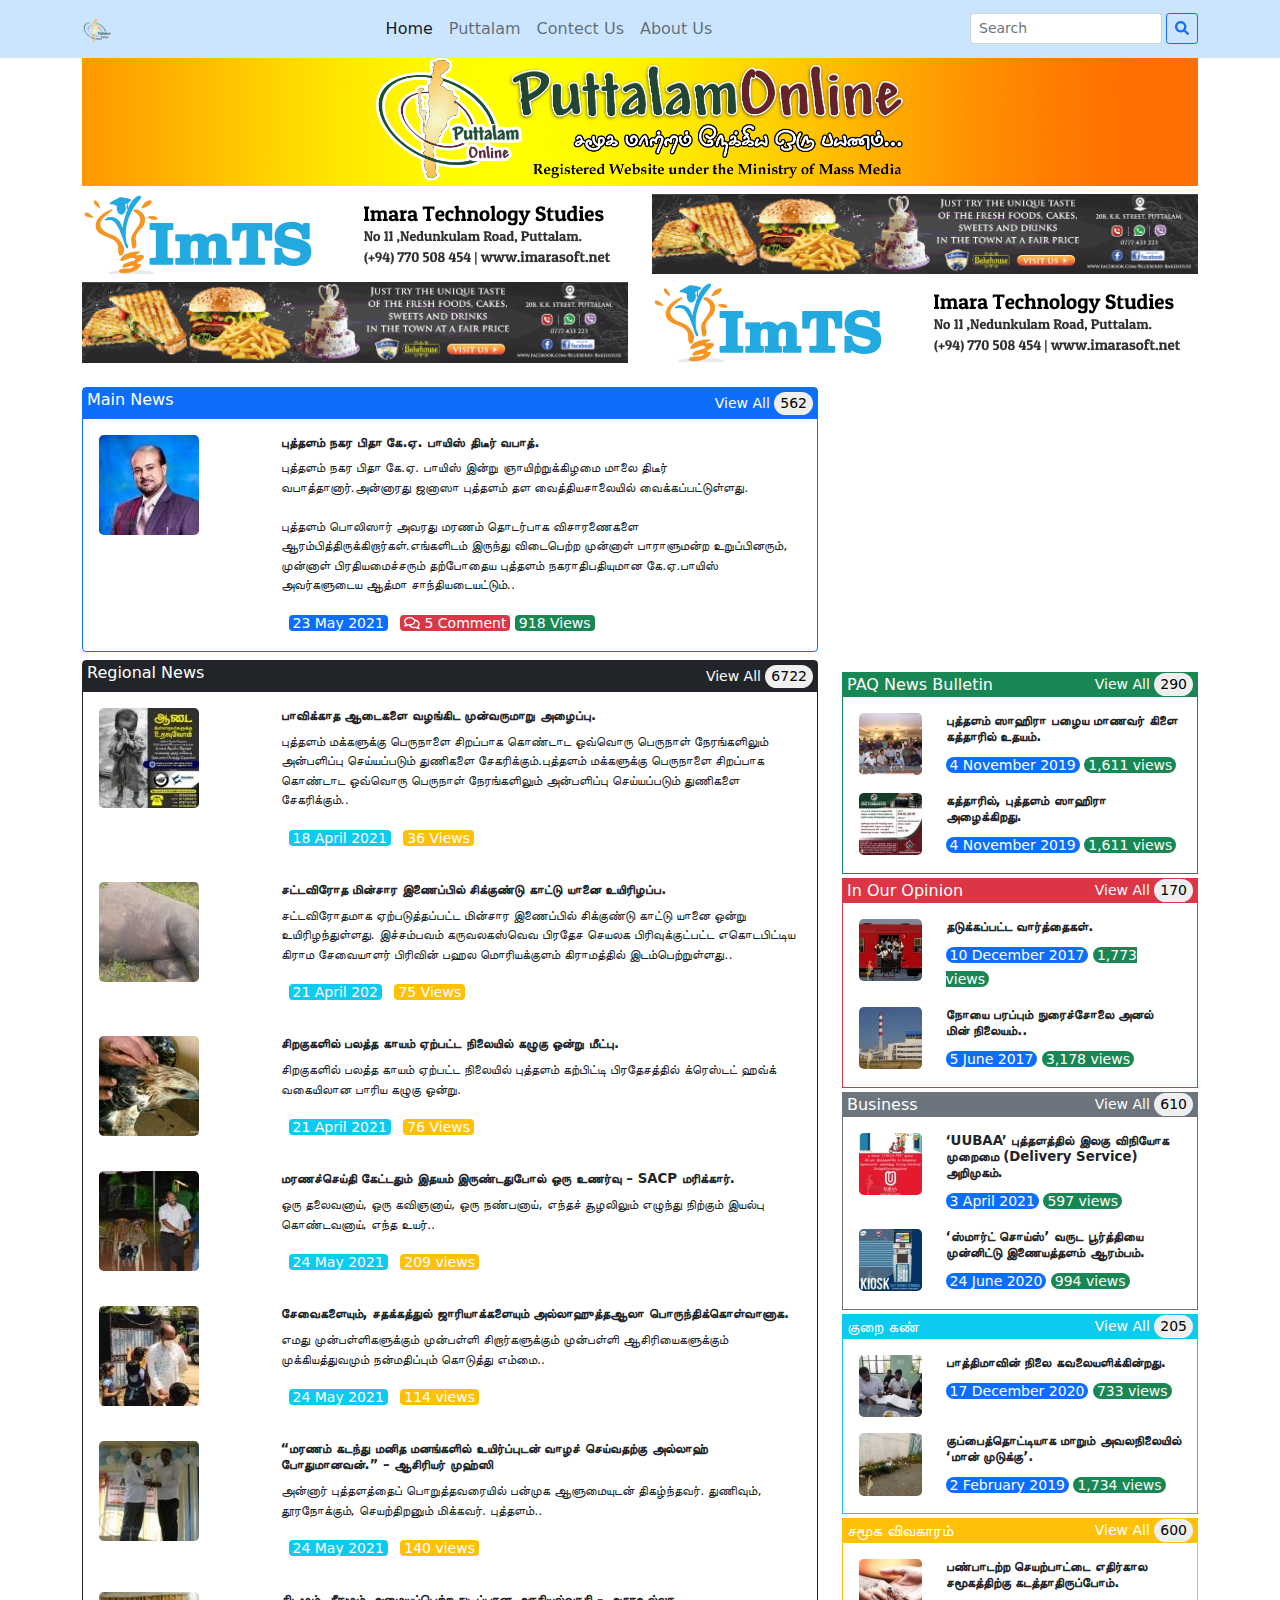
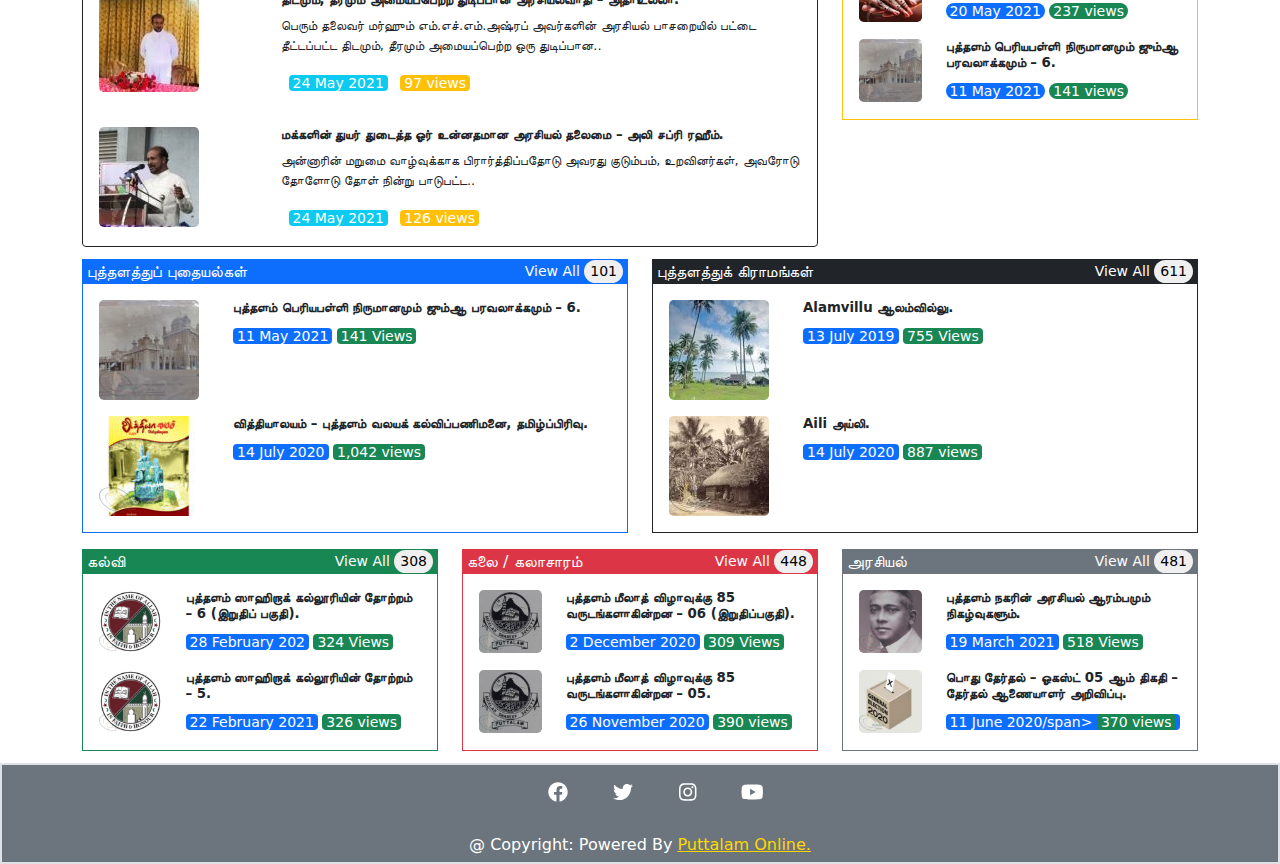
<file: index.html>
<!DOCTYPE html>
<html lang="en">

<head>
    <meta charset="UTF-8">
    <meta http-equiv="X-UA-Compatible" content="IE=edge">
    <meta name="viewport" content="width=device-width, initial-scale=1.0">
    <title>Puttalam Online - Home</title>
    <!-- Favicon -->
    <link rel="icon" href="assets/img/logo.png">
    <!-- Custom Css -->
    <link rel="stylesheet" href="assets/css/index.css">
    <!-- Bootstrap Css -->
    <link rel="stylesheet" href="assets/plugins/bootstrap-5.0.1-dist/css/bootstrap.min.css">
    <!-- Font Awesome Css -->
    <link rel="stylesheet" href="assets/plugins/fontawesome-free-5.15.3-web/css/all.min.css">
</head>

<body>
    <!-- Navbar Start -->
    <header>
        <nav class="navbar fixed-top navbar-expand-lg navbar-light" style="background-color: #CCE5FF;">
            <div class="container-md">
                <!-- Right Site Logo -->
                <a class="navbar-brand" href="index.html"><img src="assets/img/logo.png" alt="logo" width="30"
                        height="30"></a>
                <!-- Menu Button -->
                <button class="navbar-toggler" type="button" data-bs-toggle="collapse"
                    data-bs-target="#navbarNavAltMarkup" aria-controls="navbarNavAltMarkup" aria-expanded="false"
                    aria-label="Toggle navigation">
                    <span class="navbar-toggler-icon"></span>
                </button>
                <!-- Menu List -->
                <div class="collapse navbar-collapse" id="navbarNavAltMarkup">
                    <div class="navbar-nav mx-auto mb-1 mb-lg-0">
                        <a class="nav-link active" aria-current="page" href="index.html">Home</a>
                        <a class="nav-link" href="puttalam.html">Puttalam</a>
                        <a class="nav-link" href="contect.html">Contect Us</a>
                        <a class="nav-link enable" href="about.html" tabindex="-1" aria-enable="true">About Us</a>
                    </div>
                    <!-- Search Button -->
                    <form class="d-flex">
                        <input class="form-control me-1 btn-sm" type="search" placeholder="Search" aria-label="Search">
                        <button class="btn btn-outline-primary btn-sm" type="submit"><i
                                class="fas fa-search"></i></button>
                    </form>
                </div>
            </div>
        </nav>
    </header>
    <!-- End Navbar -->

    <!-- Banner Section Start -->
    <div class="container-md">
        <div class="row">
            <div class="col-sm-12">
                <img src="assets/img/mainbanner.jpg" id="main" class="img-fluid" alt="Banner">
            </div>
        </div>
        <div class="row">
            <div class="col-sm-6 mt-2">
                <img src="assets/img/img1.png" class="img-fluid" alt="Banner">
            </div>
            <div class="col-sm-6 mt-2">
                <img src="assets/img/img2.gif" class="img-fluid" alt="Banner">
            </div>
        </div>
        <div class="row">
            <div class="col-sm-6 mt-2">
                <img src="assets/img/img2.gif" class="img-fluid" alt="Banner">
            </div>
            <div class="col-sm-6 mt-2">
                <img src="assets/img/img1.png" class="img-fluid" alt="Banner">
            </div>
        </div>
    </div>
    <!-- End Banner Section -->

    <!-- News Section Start -->
    <div class="container-md mt-4">
        <div class="row">
            <!-- Left Site News -->
            <div class="col-md-8 col-sm-12">
                <div class="card border border-primary">
                    <div class="card-hearder bg-primary text-white pe-1 ps-1">Main News
                        <small>
                            <a class="float-end text-white" href="#" style="text-decoration: none;">View All <button
                                    class="rounded-pill my-1" style="border: none;">562</button></a>
                        </small>
                    </div>
                    <div class="card-body">
                        <div class="row">
                            <!-- Image -->
                            <div class="col-3 col-sm-3">
                                <img class="rounded-3 img-fluid" src="assets/img/News Img/img0.jpg" alt="news img">
                            </div>
                            <!-- Content -->
                            <div class="col-9 col-sm-9">
                                <h6 style="font-weight: 600; font-size: smaller;">புத்தளம் நகர பிதா கே.ஏ.
                                    பாயிஸ்
                                    திடீர் வபாத்.</h6>
                                <p style="font-weight: 100; font-size: small;">புத்தளம் நகர பிதா கே.ஏ.
                                    பாயிஸ்
                                    இன்று ஞாயிற்றுக்கிழமை மாலை திடீர் வபாத்தானார்.அன்னாரது ஜனாஸா புத்தளம் தள
                                    வைத்தியசாலையில்
                                    வைக்கப்பட்டுள்ளது.<br><br>புத்தளம் பொலிஸார்
                                    அவரது மரணம் தொடர்பாக விசாரணைகளை ஆரம்பித்திருக்கிறார்கள்.எங்களிடம் இருந்து விடைபெற்ற
                                    முன்னாள் பாராளுமன்ற உறுப்பினரும், முன்னாள் பிரதியமைச்சரும் தற்போதைய புத்தளம்
                                    நகராதிபதியுமான கே.ஏ.பாயிஸ் அவர்களுடைய ஆத்மா சாந்தியடையட்டும்..
                                </p>
                                <small>
                                    <span class="m-2 bg-primary text-white rounded pe-1 ps-1">23 May 2021</span>
                                    <a class="bg-danger text-white rounded pe-1 ps-1" href="#"
                                        style="text-decoration: none;"><i class="far fa-comments"></i> 5
                                        Comment</a>
                                    <span class="bg-success text-white rounded pe-1 ps-1">918 Views</span>
                                </small>
                            </div>
                        </div>
                    </div>
                </div>
            </div>
            <!-- Right Site News -->
            <div class="col-md-4 col-sm-12">
                <!-- Youtube Iframe -->
                <iframe class="my-1" width="100%" height="222" src="https://www.youtube.com/embed/aGHVddspRq0"
                    title="YouTube video player" frameborder="0"
                    allow="accelerometer; autoplay; clipboard-write; encrypted-media; gyroscope; picture-in-picture"
                    allowfullscreen></iframe>
            </div>
        </div>
    </div>
    <div class="container-md mt-2">
        <div class="row">
            <!-- Left Site News -->
            <div class="col-md-8 col-sm-12">
                <div class="card border border-dark">
                    <div class="card-hearder bg-dark text-white pe-1 ps-1">Regional News
                        <small>
                            <a class="float-end text-white" href="#" style="text-decoration: none;">View All <button
                                    class="rounded-pill my-1" style="border: none;">6722</button></a>
                        </small>
                    </div>
                    <!-- Row 1 -->
                    <div class="card-body">
                        <div class="row">
                            <!-- Image -->
                            <div class="col-3 col-sm-3">
                                <img class="rounded-3 img-fluid" src="assets/img/News Img/img2.jpeg" alt="news img">
                            </div>
                            <!-- Content -->
                            <div class="col-9 col-sm-9">
                                <h6 style="font-weight: 600; font-size: smaller;">பாவிக்காத ஆடைகளை வழங்கிட
                                    முன்வருமாறு அழைப்பு.</h6>
                                <p style="font-weight: 100; font-size: small;">புத்தளம் மக்களுக்கு பெருநாளை
                                    சிறப்பாக கொண்டாட ஒவ்வொரு பெருநாள் நேரங்களிலும் அன்பளிப்பு செய்யப்படும் துணிகளை
                                    சேகரிக்கும்.புத்தளம் மக்களுக்கு பெருநாளை சிறப்பாக கொண்டாட ஒவ்வொரு பெருநாள்
                                    நேரங்களிலும் அன்பளிப்பு செய்யப்படும் துணிகளை சேகரிக்கும்..</p>
                                <small>
                                    <span class="m-2 bg-info text-white rounded pe-1 ps-1">18 April 2021</span>
                                    <span class="bg-warning text-white rounded pe-1 ps-1">36 Views</span>
                                </small>
                            </div>
                        </div>
                    </div>
                    <!-- Row 2 -->
                    <div class="card-body">
                        <div class="row">
                            <!-- Image -->
                            <div class="col-3 col-sm-3">
                                <img class="rounded-3 img-fluid" src="assets/img/News Img/img3.jpg" alt="news img">
                            </div>
                            <!-- Content -->
                            <div class="col-9 col-sm-9">
                                <h6 style="font-weight: 600; font-size: smaller;">சட்டவிரோத மின்சார
                                    இணைப்பில்
                                    சிக்குண்டு காட்டு யானை உயிரிழப்ப.</h6>
                                <p style="font-weight: 100; font-size: small;">சட்டவிரோதமாக ஏற்படுத்தப்பட்ட
                                    மின்சார இணைப்பில் சிக்குண்டு காட்டு யானை ஒன்று உயிரிழந்துள்ளது. இச்சம்பவம்
                                    கருவலகஸ்வெவ
                                    பிரதேச செயலக பிரிவுக்குட்பட்ட எகொடபிட்டிய கிராம சேவையாளர் பிரிவின் பஹல மொரியக்குளம்
                                    கிராமத்தில் இடம்பெற்றுள்ளது..</p>
                                <small>
                                    <span class="m-2 bg-info text-white rounded pe-1 ps-1">21 April 202</span>
                                    <span class="bg-warning text-white rounded pe-1 ps-1">75 Views</span>
                                </small>
                            </div>
                        </div>
                    </div>
                    <!-- Row 3 -->
                    <div class="card-body">
                        <div class="row">
                            <!-- Image -->
                            <div class="col-3 col-sm-3">
                                <img class="rounded-3 img-fluid" src="assets/img/News Img/img4.jpg" alt="news img">
                            </div>
                            <!-- Content -->
                            <div class="col-9 col-sm-9">
                                <h6 style="font-weight: 600; font-size: smaller;">சிறகுகளில் பலத்த காயம்
                                    ஏற்பட்ட
                                    நிலையில் கழுகு ஒன்று மீட்பு.</h6>
                                <p style="font-weight: 100; font-size: small;">சிறகுகளில் பலத்த காயம்
                                    ஏற்பட்ட
                                    நிலையில் புத்தளம் கற்பிட்டி பிரதேசத்தில் க்ரெஸ்டட் ஹவ்க் வகையிலான பாரிய கழுகு ஒன்று.
                                </p>
                                <small>
                                    <span class="m-2 bg-info text-white rounded pe-1 ps-1">21 April 2021</span>
                                    <span class="bg-warning text-white rounded pe-1 ps-1">76 Views</span>
                                </small>
                            </div>
                        </div>
                    </div>
                    <!-- Row 4 -->
                    <div class="card-body">
                        <div class="row">
                            <!-- Image -->
                            <div class="col-3 col-sm-3">
                                <img class="rounded-3 img-fluid" src="assets/img/News Img/img5.jpg" alt="news img">
                            </div>
                            <!-- Content -->
                            <div class="col-9 col-sm-9">
                                <h6 style="font-weight: 600; font-size: smaller;">மரணச்செய்தி கேட்டதும்
                                    இதயம்
                                    இருண்டதுபோல் ஒரு உணர்வு – SACP மரிக்கார்.</h6>
                                <p style="font-weight: 100; font-size: small;">ஒரு தலைவனாய், ஒரு கவிஞனாய்,
                                    ஒரு
                                    நண்பனாய், எந்தச் சூழலிலும் எழுந்து நிற்கும் இயல்பு கொண்டவனாய், எந்த உயர்..</p>
                                <small>
                                    <span class="m-2 bg-info text-white rounded pe-1 ps-1">24 May 2021</span>
                                    <span class="bg-warning text-white rounded pe-1 ps-1">209 views</span>
                                </small>
                            </div>
                        </div>
                    </div>
                    <!-- Row 5 -->
                    <div class="card-body">
                        <div class="row">
                            <!-- Image -->
                            <div class="col-3 col-sm-3">
                                <img class="rounded-3 img-fluid" src="assets/img/News Img/img6.jpg" alt="news img">
                            </div>
                            <!-- Content -->
                            <div class="col-9 col-sm-9">
                                <h6 style="font-weight: 600; font-size: smaller;">சேவைகளையும், சதக்கத்துல்
                                    ஜாரியாக்களையும் அல்லாஹுத்தஆலா பொருந்திக்கொள்வானாக.</h6>
                                <p style="font-weight: 100; font-size: small;">எமது முன்பள்ளிகளுக்கும்
                                    முன்பள்ளி
                                    சிறார்களுக்கும் முன்பள்ளி ஆசிரியைகளுக்கும் முக்கியத்துவமும் நன்மதிப்பும் கொடுத்து
                                    எம்மை..</p>
                                <small>
                                    <span class="m-2 bg-info text-white rounded pe-1 ps-1">24 May 2021</span>
                                    <span class="bg-warning text-white rounded pe-1 ps-1">114 views</span>
                                </small>
                            </div>
                        </div>
                    </div>
                    <!-- Row 6 -->
                    <div class="card-body">
                        <div class="row">
                            <!-- Image -->
                            <div class="col-3 col-sm-3">
                                <img class="rounded-3 img-fluid" src="assets/img/News Img/img7.jpg" alt="news img">
                            </div>
                            <!-- Content -->
                            <div class="col-9 col-sm-9">
                                <h6 style="font-weight: 600; font-size: smaller;">“மரணம் கடந்து மனித
                                    மனங்களில்
                                    உயிர்ப்புடன் வாழச் செய்வதற்கு அல்லாஹ் போதுமானவன்.” – ஆசிரியர் முஹ்ஸி</h6>
                                <p style="font-weight: 100; font-size: small;">அன்னார் புத்தளத்தைப்
                                    பொறுத்தவரையில் பன்முக ஆளுமையுடன் திகழ்ந்தவர். துணிவும், தூரநோக்கும், செயற்திறனும்
                                    மிக்கவர். புத்தளம்..</p>
                                <small>
                                    <span class="m-2 bg-info text-white rounded pe-1 ps-1">24 May 2021</span>
                                    <span class="bg-warning text-white rounded pe-1 ps-1">140 views</span>
                                </small>
                            </div>
                        </div>
                    </div>
                    <!-- Row 7 -->
                    <div class="card-body">
                        <div class="row">
                            <!-- Image -->
                            <div class="col-3 col-sm-3">
                                <img class="rounded-3 img-fluid" src="assets/img/News Img/img8.jpg" alt="news img">
                            </div>
                            <!-- Content -->
                            <div class="col-9 col-sm-9">
                                <h6 style="font-weight: 600; font-size: smaller;">திடமும், தீரமும்
                                    அமையப்பெற்ற துடிப்பான அரசியல்வாதி – அதாஉல்லா.</h6>
                                <p style="font-weight: 100; font-size: small;">பெரும் தலைவர் மர்ஹும்
                                    எம்.எச்.எம்.அஷ்ரப் அவர்களின் அரசியல் பாசறையில் பட்டை தீட்டப்பட்ட திடமும், தீரமும்
                                    அமையப்பெற்ற ஒரு துடிப்பான..</p>
                                <small>
                                    <span class="m-2 bg-info text-white rounded pe-1 ps-1">24 May 2021</span>
                                    <span class="bg-warning text-white rounded pe-1 ps-1">97 views</span>
                                </small>
                            </div>
                        </div>
                    </div>
                    <!-- Row 8 -->
                    <div class="card-body">
                        <div class="row">
                            <!-- Image -->
                            <div class="col-3 col-sm-3">
                                <img class="rounded-3 img-fluid" src="assets/img/News Img/img9.jpg" alt="news img">
                            </div>
                            <!-- Content -->
                            <div class="col-9 col-sm-9">
                                <h6 style="font-weight: 600; font-size: smaller;">மக்களின் துயர் துடைத்த ஓர்
                                    உன்னதமான அரசியல் தலைமை – அலி சப்ரி ரஹீம்.</h6>
                                <p style="font-weight: 100; font-size: small;">அன்னாரின் மறுமை வாழ்வுக்காக
                                    பிரார்த்திப்பதோடு அவரது குடும்பம், உறவினர்கள், அவரோடு தோளோடு தோள் நின்று பாடுபட்ட..
                                </p>
                                <small>
                                    <span class="m-2 bg-info text-white rounded pe-1 ps-1">24 May 2021</span>
                                    <span class="bg-warning text-white rounded pe-1 ps-1">126 views</span>
                                </small>
                            </div>
                        </div>
                    </div>
                </div>
            </div>
            <!-- Right Site News -->
            <div class="col-md-4 col-sm-12 mt-2">
                <div class="border border-success my-1">
                    <div class="card-hearder bg-success text-white pe-1 ps-1">PAQ News Bulletin
                        <small>
                            <a class="float-end text-white" href="#" style="text-decoration: none;">View All <button
                                    class="rounded-pill" style="border: none;">290</button></a>
                        </small>
                    </div>
                    <div class="card-body">
                        <!-- Row 1 -->
                        <div class="row">
                            <!-- Image -->
                            <div class="col-4 col-sm-3">
                                <img class="img-fluid rounded-3" src="assets/img/Right News Img/img1.jpg"
                                    alt="right news">
                            </div>
                            <!-- Content -->
                            <div class="col-8 col-sm-9">
                                <p class="h6" style="font-weight: 600; font-size: smaller;">புத்தளம் ஸாஹிரா பழைய மாணவர்
                                    கிளை கத்தாரில் உதயம்.
                                </p>
                                <small>
                                    <span class="bg-primary text-white rounded-pill pe-1 ps-1">4 November 2019</span>
                                    <span class="bg-success text-white rounded-pill pe-1 ps-1">1,611 views</span>
                                </small>
                            </div>
                        </div>
                        <!-- Row 2 -->
                        <div class="row mt-3">
                            <!-- Image -->
                            <div class="col-4 col-sm-3">
                                <img class="img-fluid rounded-3" src="assets/img/Right News Img/img2.jpeg"
                                    alt="right news">
                            </div>
                            <!-- Content -->
                            <div class="col-8 col-sm-9">
                                <p class="h6" style="font-weight: 600; font-size: smaller;">கத்தாரில், புத்தளம் ஸாஹிரா
                                    அழைக்கிறது.
                                </p>
                                <small>
                                    <span class="bg-primary text-white rounded-pill pe-1 ps-1">4 November 2019</span>
                                    <span class="bg-success text-white rounded-pill pe-1 ps-1">1,611 views</span>
                                </small>
                            </div>
                        </div>
                    </div>
                </div>
                <div class="border border-danger my-1">
                    <div class="card-hearder bg-danger text-white pe-1 ps-1">In Our Opinion
                        <small>
                            <a class="float-end text-white" href="#" style="text-decoration: none;">View All <button
                                    class="rounded-pill" style="border: none;">170</button></a>
                        </small>
                    </div>
                    <div class="card-body">
                        <!-- Row 1 -->
                        <div class="row">
                            <!-- Image -->
                            <div class="col-4 col-sm-3">
                                <img class="img-fluid rounded-3" src="assets/img/Right News Img/img3.jpg"
                                    alt="right news">
                            </div>
                            <!-- Content -->
                            <div class="col-8 col-sm-9">
                                <p class="h6" style="font-weight: 600; font-size: smaller;">தடுக்கப்பட்ட வார்த்தைகள்.
                                </p>
                                <small>
                                    <span class="bg-primary text-white rounded-pill pe-1 ps-1">10 December 2017</span>
                                    <span class="bg-success text-white rounded-pill pe-1 ps-1">1,773 views</span>
                                </small>
                            </div>
                        </div>
                        <!-- Row 2 -->
                        <div class="row mt-3">
                            <!-- Image -->
                            <div class="col-4 col-sm-3">
                                <img class="img-fluid rounded-3" src="assets/img/Right News Img/img4.jpg"
                                    alt="right news">
                            </div>
                            <!-- Content -->
                            <div class="col-8 col-sm-9">
                                <p class="h6" style="font-weight: 600; font-size: smaller;">நோயை பரப்பும் நுரைச்சோலை
                                    அனல் மின் நிலையம்..
                                </p>
                                <small>
                                    <span class="bg-primary text-white rounded-pill pe-1 ps-1">5 June 2017</span>
                                    <span class="bg-success text-white rounded-pill pe-1 ps-1">3,178 views</span>
                                </small>
                            </div>
                        </div>
                    </div>
                </div>
                <div class="border border-secondary my-1">
                    <div class="card-hearder bg-secondary text-white pe-1 ps-1">Business
                        <small>
                            <a class="float-end text-white" href="#" style="text-decoration: none;">View All <button
                                    class="rounded-pill" style="border: none;">610</button></a>
                        </small>
                    </div>
                    <div class="card-body">
                        <!-- Row 1 -->
                        <div class="row">
                            <!-- Image -->
                            <div class="col-4 col-sm-3">
                                <img class="img-fluid rounded-3" src="assets/img/Right News Img/img5.jpeg"
                                    alt="right news">
                            </div>
                            <!-- Content -->
                            <div class="col-8 col-sm-9">
                                <p class="h6" style="font-weight: 600; font-size: smaller;">‘UUBAA’ புத்தளத்தில் இலகு
                                    விநியோக முறைமை
                                    (Delivery Service) அறிமுகம்.
                                </p>
                                <small>
                                    <span class="bg-primary text-white rounded-pill pe-1 ps-1">3 April 2021</span>
                                    <span class="bg-success text-white rounded-pill pe-1 ps-1">597 views</span>
                                </small>
                            </div>
                        </div>
                        <!-- Row 2 -->
                        <div class="row mt-3">
                            <!-- Image -->
                            <div class="col-4 col-sm-3">
                                <img class="img-fluid rounded-3" src="assets/img/Right News Img/img6.jpeg"
                                    alt="right news">
                            </div>
                            <!-- Content -->
                            <div class="col-8 col-sm-9">
                                <p class="h6" style="font-weight: 600; font-size: smaller;">‘ஸ்மார்ட் சொய்ஸ்’ வருட
                                    பூர்த்தியை
                                    முன்னிட்டு இணையத்தளம் ஆரம்பம்.
                                </p>
                                <small>
                                    <span class="bg-primary text-white rounded-pill pe-1 ps-1">24 June 2020</span>
                                    <span class="bg-success text-white rounded-pill pe-1 ps-1">994 views</span>
                                </small>
                            </div>
                        </div>
                    </div>
                </div>
                <div class="border border-info my-1">
                    <div class="card-hearder bg-info text-white pe-1 ps-1">குறை கண்
                        <small>
                            <a class="float-end text-white" href="#" style="text-decoration: none;">View All <button
                                    class="rounded-pill" style="border: none;">205</button></a>
                        </small>
                    </div>
                    <div class="card-body">
                        <!-- Row 1 -->
                        <div class="row">
                            <!-- Image -->
                            <div class="col-4 col-sm-3">
                                <img class="img-fluid rounded-3" src="assets/img/Right News Img/img7.jpg"
                                    alt="right news">
                            </div>
                            <!-- Content -->
                            <div class="col-8 col-sm-9">
                                <p class="h6" style="font-weight: 600; font-size: smaller;">பாத்திமாவின் நிலை
                                    கவலையளிக்கின்றது.
                                </p>
                                <small>
                                    <span class="bg-primary text-white rounded-pill pe-1 ps-1">17 December 2020</span>
                                    <span class="bg-success text-white rounded-pill pe-1 ps-1">733 views</span>
                                </small>
                            </div>
                        </div>
                        <!-- Row 2 -->
                        <div class="row mt-3">
                            <!-- Image -->
                            <div class="col-4 col-sm-3">
                                <img class="img-fluid rounded-3" src="assets/img/Right News Img/img8.jpg"
                                    alt="right news">
                            </div>
                            <!-- Content -->
                            <div class="col-8 col-sm-9">
                                <p class="h6" style="font-weight: 600; font-size: smaller;">குப்பைத்தொட்டியாக மாறும்
                                    அவலநிலையில்
                                    ‘மான் முடுக்கு’.
                                </p>
                                <small>
                                    <span class="bg-primary text-white rounded-pill pe-1 ps-1">2 February 2019</span>
                                    <span class="bg-success text-white rounded-pill pe-1 ps-1">1,734 views</span>
                                </small>
                            </div>
                        </div>
                    </div>
                </div>
                <div class="border border-warning my-1">
                    <div class="card-hearder bg-warning text-white pe-1 ps-1">சமூக விவகாரம்
                        <small>
                            <a class="float-end text-white" href="#" style="text-decoration: none;">View All <button
                                    class="rounded-pill" style="border: none;">600</button></a>
                        </small>
                    </div>
                    <div class="card-body">
                        <!-- Row 1 -->
                        <div class="row">
                            <!-- Image -->
                            <div class="col-4 col-sm-3">
                                <img class="img-fluid rounded-3" src="assets/img/Right News Img/img9.jpg"
                                    alt="right news">
                            </div>
                            <!-- Content -->
                            <div class="col-8 col-sm-9">
                                <p class="h6" style="font-weight: 600; font-size: smaller;">பண்பாடற்ற செயற்பாட்டை
                                    எதிர்கால
                                    சமூகத்திற்கு கடத்தாதிருப்போம்.
                                </p>
                                <small>
                                    <span class="bg-primary text-white rounded-pill pe-1 ps-1">20 May 2021</span>
                                    <span class="bg-success text-white rounded-pill pe-1 ps-1">237 views</span>
                                </small>
                            </div>
                        </div>
                        <!-- Row 2 -->
                        <div class="row mt-3">
                            <!-- Image -->
                            <div class="col-4 col-sm-3">
                                <img class="img-fluid rounded-3" src="assets/img/Right News Img/img10.jpg"
                                    alt="right news">
                            </div>
                            <!-- Content -->
                            <div class="col-8 col-sm-9">
                                <p class="h6" style="font-weight: 600; font-size: smaller;">புத்தளம் பெரியபள்ளி
                                    நிருமானமும்
                                    ஜும்ஆ
                                    பரவலாக்கமும் – 6.
                                </p>
                                <small>
                                    <span class="bg-primary text-white rounded-pill pe-1 ps-1">11 May 2021</span>
                                    <span class="bg-success text-white rounded-pill pe-1 ps-1">141 views</span>
                                </small>
                            </div>
                        </div>
                    </div>
                </div>
            </div>
        </div>
    </div>
    <div class="container-md mt-2">
        <div class="row">
            <!-- Left Site News  -->
            <div class="col-md-6 my-1">
                <div class="border border-primary">
                    <div class="card-hearder bg-primary text-white pe-1 ps-1">புத்தளத்துப் புதையல்கள்
                        <small>
                            <a class="float-end text-white" href="#" style="text-decoration: none;">View All <button
                                    class="rounded-pill" style="border: none;">101</button></a>
                        </small>
                    </div>
                    <div class="card-body">
                        <!-- Row 1 -->
                        <div class="row">
                            <!-- Image -->
                            <div class="col-4 col-sm-3">
                                <img class="img-fluid rounded-3" src="assets/img/Bottum News Img/img1.jpg"
                                    alt="bottum news">
                            </div>
                            <!-- Content -->
                            <div class="col-8 col-sm-9">
                                <p class="h6" style="font-weight: 600; font-size: smaller;">புத்தளம் பெரியபள்ளி
                                    நிருமானமும் ஜும்ஆ பரவலாக்கமும் – 6.</p>
                                <small>
                                    <span class="bg-primary text-white rounded pe-1 ps-1">11 May 2021</span>
                                    <span class="bg-success text-white rounded pe-1 ps-1">141 Views</span>
                                </small>
                            </div>
                        </div>
                        <!-- Row 2 -->
                        <div class="row mt-3">
                            <!-- Image -->
                            <div class="col-4 col-sm-3">
                                <img class="img-fluid rounded-3" src="assets/img/Bottum News Img/img2.jpg"
                                    alt="bottum news">
                            </div>
                            <!-- Content -->
                            <div class="col-8 col-sm-9">
                                <p class="h6" style="font-weight: 600; font-size: smaller;">வித்தியாலயம் – புத்தளம்
                                    வலயக் கல்விப்பணிமனை, தமிழ்ப்பிரிவு.</p>
                                <small>
                                    <span class="bg-primary text-white rounded pe-1 ps-1">14 July 2020</span>
                                    <span class="bg-success text-white rounded pe-1 ps-1">1,042 views</span>
                                </small>
                            </div>
                        </div>
                    </div>
                </div>
            </div>
            <!-- Right Site News -->
            <div class="col-md-6 my-1">
                <div class="border border-dark">
                    <div class="card-hearder bg-dark text-white pe-1 ps-1">புத்தளத்துக் கிராமங்கள்
                        <small>
                            <a class="float-end text-white" href="#" style="text-decoration: none;">View All <button
                                    class="rounded-pill" style="border: none;">611</button></a>
                        </small>
                    </div>
                    <div class="card-body">
                        <!-- Row 1 -->
                        <div class="row">
                            <!-- Image -->
                            <div class="col-4 col-sm-3">
                                <img class="img-fluid rounded-3" src="assets/img/Bottum News Img/img5.jpg"
                                    alt="bottum news">
                            </div>
                            <!-- Content -->
                            <div class="col-8 col-sm-9">
                                <p class="h6" style="font-weight: 600; font-size: smaller;">Alamvillu ஆலம்வில்லு.</p>
                                <small>
                                    <span class="bg-primary text-white rounded pe-1 ps-1">13 July 2019</span>
                                    <span class="bg-success text-white rounded pe-1 ps-1">755 Views</span>
                                </small>
                            </div>
                        </div>
                        <!-- Row 2 -->
                        <div class="row mt-3">
                            <!-- Image -->
                            <div class="col-4 col-sm-3">
                                <img class="img-fluid rounded-3" src="assets/img/Bottum News Img/img6.jpg"
                                    alt="bottum news">
                            </div>
                            <!-- Content -->
                            <div class="col-8 col-sm-9">
                                <p class="h6" style="font-weight: 600; font-size: smaller;">Aili அய்லி.</p>
                                <small>
                                    <span class="bg-primary text-white rounded pe-1 ps-1">14 July 2020</span>
                                    <span class="bg-success text-white rounded pe-1 ps-1">887 views</span>
                                </small>
                            </div>
                        </div>
                    </div>
                </div>
            </div>
        </div>
    </div>
    <div class="container-md my-2">
        <div class="row">
            <div class="col-md-4 my-1">
                <div class="border border-success">
                    <div class="card-hearder bg-success text-white pe-1 ps-1">கல்வி
                        <small>
                            <a class="float-end text-white" href="#" style="text-decoration: none;">View All <button
                                    class="rounded-pill" style="border: none;">308</button></a>
                        </small>
                    </div>
                    <div class="card-body">
                        <!-- Row 1 -->
                        <div class="row">
                            <!-- Image -->
                            <div class="col-4 col-sm-3">
                                <img class="img-fluid rounded-3" src="assets/img/Bottum News Img/img9.png"
                                    alt="bottum news">
                            </div>
                            <!-- Content -->
                            <div class="col-8 col-sm-9">
                                <p class="h6" style="font-weight: 600; font-size: smaller;">புத்தளம் ஸாஹிறாக்
                                    கல்லூரியின் தோற்றம் – 6 (இறுதிப் பகுதி).</p>
                                <small>
                                    <span class="bg-primary text-white rounded pe-1 ps-1">28 February 202</span>
                                    <span class="bg-success text-white rounded pe-1 ps-1">324 Views</span>
                                </small>
                            </div>
                        </div>
                        <!-- Row 2 -->
                        <div class="row mt-3">
                            <!-- Image -->
                            <div class="col-4 col-sm-3">
                                <img class="img-fluid rounded-3" src="assets/img/Bottum News Img/img9.png"
                                    alt="bottum news">
                            </div>
                            <!-- Content -->
                            <div class="col-8 col-sm-9">
                                <p class="h6" style="font-weight: 600; font-size: smaller;">புத்தளம் ஸாஹிறாக்
                                    கல்லூரியின் தோற்றம் – 5.</p>
                                <small>
                                    <span class="bg-primary text-white rounded pe-1 ps-1">22 February 2021</span>
                                    <span class="bg-success text-white rounded pe-1 ps-1">326 views</span>
                                </small>
                            </div>
                        </div>
                    </div>
                </div>
            </div>
            <div class="col-md-4 my-1">
                <div class="border border-danger">
                    <div class="card-hearder bg-danger text-white pe-1 ps-1">கலை / கலாசாரம்
                        <small>
                            <a class="float-end text-white" href="#" style="text-decoration: none;">View All <button
                                    class="rounded-pill" style="border: none;">448</button></a>
                        </small>
                    </div>
                    <div class="card-body">
                        <!-- Row 1 -->
                        <div class="row">
                            <!-- Image -->
                            <div class="col-4 col-sm-3">
                                <img class="img-fluid rounded-3" src="assets/img/Bottum News Img/img7.jpg"
                                    alt="bottum news">
                            </div>
                            <!-- Content -->
                            <div class="col-8 col-sm-9">
                                <p class="h6" style="font-weight: 600; font-size: smaller;">புத்தளம் மீலாத் விழாவுக்கு
                                    85 வருடங்களாகின்றன – 06 (இறுதிப்பகுதி).</p>
                                <small>
                                    <span class="bg-primary text-white rounded pe-1 ps-1">2 December 2020</span>
                                    <span class="bg-success text-white rounded pe-1 ps-1">309 Views</span>
                                </small>
                            </div>
                        </div>
                        <!-- Row 2 -->
                        <div class="row mt-3">
                            <!-- Image -->
                            <div class="col-4 col-sm-3">
                                <img class="img-fluid rounded-3" src="assets/img/Bottum News Img/img7.jpg"
                                    alt="bottum news">
                            </div>
                            <!-- Content -->
                            <div class="col-8 col-sm-9">
                                <p class="h6" style="font-weight: 600; font-size: smaller;">புத்தளம் மீலாத் விழாவுக்கு
                                    85 வருடங்களாகின்றன – 05.</p>
                                <small>
                                    <span class="bg-primary text-white rounded pe-1 ps-1">26 November 2020</span>
                                    <span class="bg-success text-white rounded pe-1 ps-1">390 views</span>
                                </small>
                            </div>
                        </div>
                    </div>
                </div>
            </div>
            <div class="col-md-4 my-1">
                <div class="border border-secondary">
                    <div class="card-hearder bg-secondary text-white pe-1 ps-1">அரசியல்
                        <small>
                            <a class="float-end text-white" href="#" style="text-decoration: none;">View All <button
                                    class="rounded-pill" style="border: none;">481</button></a>
                        </small>
                    </div>
                    <div class="card-body">
                        <!-- Row 1 -->
                        <div class="row">
                            <!-- Image -->
                            <div class="col-4 col-sm-3">
                                <img class="img-fluid rounded-3" src="assets/img/Bottum News Img/img10.jpg"
                                    alt="bottum news">
                            </div>
                            <!-- Content -->
                            <div class="col-8 col-sm-9">
                                <p class="h6" style="font-weight: 600; font-size: smaller;">புத்தளம் நகரின் அரசியல்
                                    ஆரம்பமும் நிகழ்வுகளும்.</p>
                                <small>
                                    <span class="bg-primary text-white rounded pe-1 ps-1">19 March 2021</span>
                                    <span class="bg-success text-white rounded pe-1 ps-1">518 Views</span>
                                </small>
                            </div>
                        </div>
                        <!-- Row 2 -->
                        <div class="row mt-3">
                            <!-- Image -->
                            <div class="col-4 col-sm-3">
                                <img class="img-fluid rounded-3" src="assets/img/Bottum News Img/img11.jpg"
                                    alt="bottum news">
                            </div>
                            <!-- Content -->
                            <div class="col-8 col-sm-9">
                                <p class="h6" style="font-weight: 600; font-size: smaller;">பொது தேர்தல் – ஓகஸ்ட் 05 ஆம்
                                    திகதி – தேர்தல் ஆணையாளர் அறிவிப்பு.</p>
                                <small>
                                    <span class="bg-primary text-white rounded pe-1 ps-1">11 June 2020/span>
                                        <span class="bg-success text-white rounded pe-1 ps-1">370 views</span>
                                </small>
                            </div>
                        </div>
                    </div>
                </div>
            </div>
        </div>
    </div>
    <!-- End News Section -->

    <!-- Footer Start -->
    <footer class="bg-secondary text-white">
        <div class="border border-top-primary border border-2">
            <div class="container-md">
                <!-- Social Media Links -->
                <div class="row">
                    <div class="col-12 text-center">
                        <ul>
                            <li class="d-inline-block m-1 btn-lg"><a class="text-white" href="#"><i
                                        class="fab fa-facebook"></i></a>
                            </li>
                            <li class="d-inline-block m-1 btn-lg"><a class="text-white" href="#"><i
                                        class="fab fa-twitter"></i></a>
                            </li>
                            <li class="d-inline-block m-1 btn-lg"><a class="text-white" href="#"><i
                                        class="fab fa-instagram"></i></a>
                            </li>
                            <li class="d-inline-block m-1 btn-lg"><a class="text-white" href="#"><i
                                        class="fab fa-youtube"></i></a>
                            </li>
                        </ul>
                    </div>
                </div>
                <!-- Copyright Section -->
                <div class="row">
                    <div class="col-12 text-center">
                        <h6>@ Copyright: Powered By
                            <a href="about.html" style="color: gold;">
                                Puttalam Online.
                            </a>
                        </h6>
                    </div>
                </div>
            </div>
        </div>
    </footer>
    <!-- End Footer -->


    <!-- Custom Js -->
    <script src="assets/js/index.js"></script>
    <!-- Bootstrap Js -->
    <script src="assets/plugins/bootstrap-5.0.1-dist/js/bootstrap.min.js"></script>
    <!-- Font Awesome Js -->
    <script src="assets/plugins/fontawesome-free-5.15.3-web/js/all.min.js"></script>
</body>

</html>
</file>
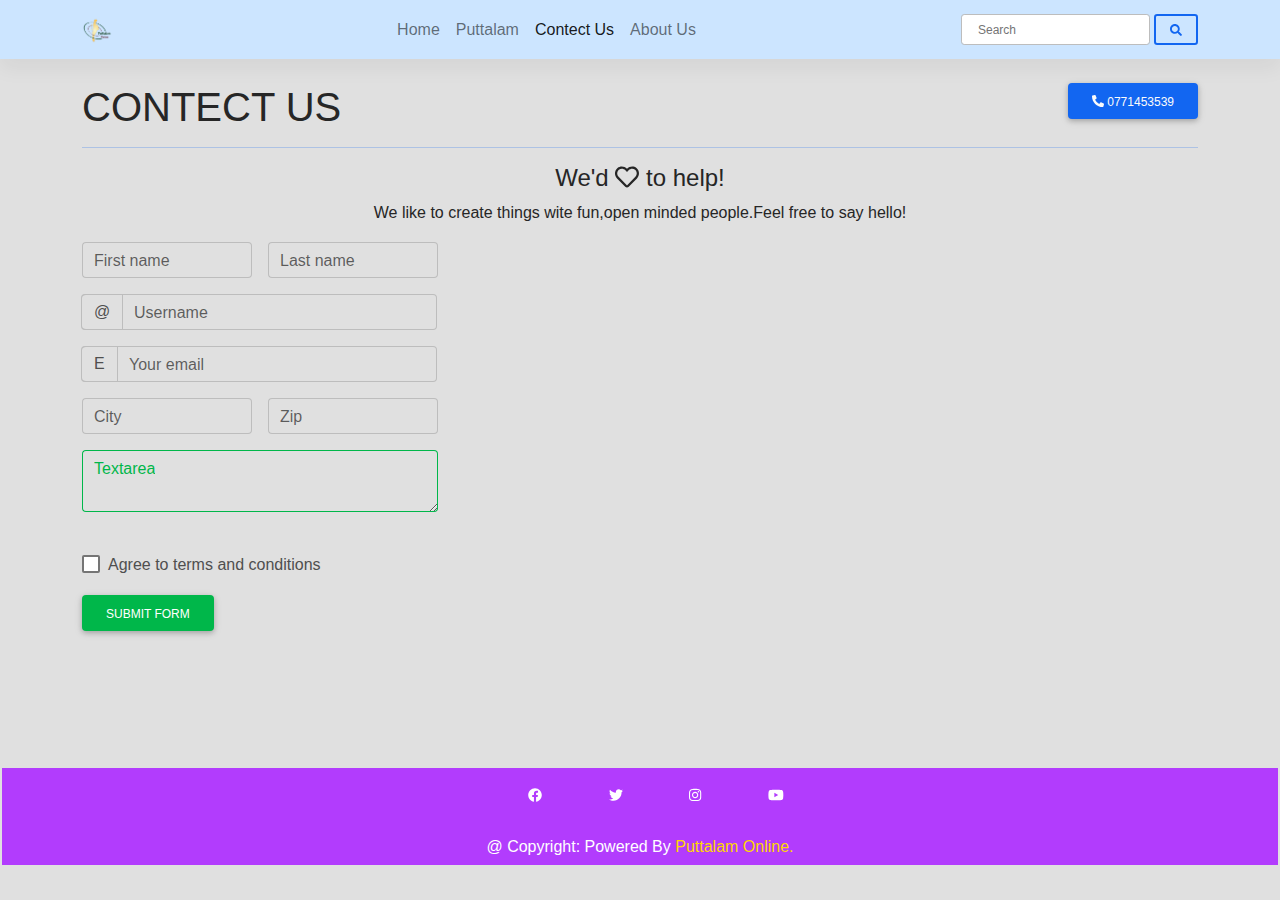
<file: contect.html>
<!DOCTYPE html>
<html lang="en">

<head>
    <meta charset="UTF-8">
    <meta http-equiv="X-UA-Compatible" content="IE=edge">
    <meta name="viewport" content="width=device-width, initial-scale=1.0">
    <title>Puttalam Online - Contect</title>
    <!-- Favicon -->
    <link rel="icon" href="assets/img/logo.png">
    <!-- Custom Css -->
    <link rel="stylesheet" href="assets/css/contect.css">
    <!-- MDBootstrap Css -->
    <link rel="stylesheet" href="assets/plugins/MDB5-STANDARD-UI-KIT-Free-3.5.0/css/mdb.min.css">
    <!-- Font Awesome Css -->
    <link rel="stylesheet" href="assets/plugins/fontawesome-free-5.15.3-web/css/all.min.css">
</head>

<body style="background-color: #E0E0E0;">
    <!-- Navbar Start -->
    <header>
        <nav class="navbar sticky-top navbar-expand-lg navbar-light" style="background-color: #CCE5FF;">
            <div class="container-md">
                <!-- Right Site Logo -->
                <a class="navbar-brand" href="index.html"><img src="assets/img/logo.png" alt="logo" width="30"
                        height="30"></a>
                <!-- Menu Button -->
                <button class="navbar-toggler" type="button" data-mdb-toggle="collapse"
                    data-mdb-target="#navbarToggleExternalContent" aria-controls="navbarToggleExternalContent"
                    aria-expanded="false" aria-label="Toggle navigation">
                    <i class="fas fa-bars"></i>
                </button>
                <!-- Menu List -->
                <div class="collapse navbar-collapse" id="navbarToggleExternalContent">
                    <div class="navbar-nav mx-auto mb-1 mb-lg-0">
                        <a class="nav-link" aria-current="page" href="index.html">Home</a>
                        <a class="nav-link" href="puttalam.html">Puttalam</a>
                        <a class="nav-link active" href="contect.html">Contect Us</a>
                        <a class="nav-link enable" href="about.html" tabindex="-1" aria-enable="true">About Us</a>
                    </div>
                    <!-- Search Button -->
                    <form class="d-flex">
                        <input class="form-control me-1 btn-sm" type="search" placeholder="Search" aria-label="Search">
                        <button class="btn btn-outline-primary btn-sm" type="submit"><i
                                class="fas fa-search"></i></button>
                    </form>
                </div>
            </div>
        </nav>
    </header>
    <!-- End Navbar -->

    <!-- Form Groupe Start -->
    <div class="container-md my-4">
        <span>
            <a class="float-end text-light btn btn-primary" href="#"><i class="fas fa-phone-alt"></i>
                0771453539</a>
            <h1 class="text-dark">CONTECT US</h1>
            <hr class="text-primary">
        </span>
        <h4 class="text-dark text-center">We'd <i class="far fa-heart"></i> to help!</h4>
        <p class="text-dark text-center">We like to create things wite fun,open minded people.Feel free to say hello!
        </p>

        <div class="row mt-2">
            <!-- Form List -->
            <div class="col-md-4 col-sm-12 mb-3">
                <form class="row g-3 needs-validation" novalidate>
                    <!-- First name -->
                    <div class="col-md-6">
                        <div class="form-outline">
                            <input type="text" class="form-control" id="validationCustom01" required />
                            <label for="validationCustom01" class="form-label">First name</label>
                            <div class="valid-feedback">Looks good!</div>
                        </div>
                    </div>
                    <!-- Last name -->
                    <div class="col-md-6">
                        <div class="form-outline">
                            <input type="text" class="form-control" id="validationCustom02" required />
                            <label for="validationCustom02" class="form-label">Last name</label>
                            <div class="valid-feedback">Looks good!</div>
                        </div>
                    </div>
                    <!-- Username -->
                    <div class="col-md-12">
                        <div class="input-group form-outline">
                            <span class="input-group-text" id="inputGroupPrepend">@</span>
                            <input type="text" class="form-control" id="validationCustomUsername"
                                aria-describedby="inputGroupPrepend" required />
                            <label for="validationCustomUsername" class="form-label">Username</label>
                            <div class="invalid-feedback">Please choose a username.</div>
                        </div>
                    </div>
                    <!-- Your email -->
                    <div class="col-md-12">
                        <div class="input-group form-outline">
                            <span class="input-group-text" id="inputGroupPrepend">E</span>
                            <input type="text" class="form-control" id="validationCustomUsername"
                                aria-describedby="inputGroupPrepend" required />
                            <label for="validationCustomUsername" class="form-label">Your email</label>
                            <div class="invalid-feedback">Please choose a username.</div>
                        </div>
                    </div>
                    <!-- City -->
                    <div class="col-md-6">
                        <div class="form-outline">
                            <input type="text" class="form-control" id="validationCustom03" required />
                            <label for="validationCustom03" class="form-label">City</label>
                            <div class="invalid-feedback">Please provide a valid city.</div>
                        </div>
                    </div>
                    <!-- Zipcode -->
                    <div class="col-md-6">
                        <div class="form-outline">
                            <input type="text" class="form-control" id="validationCustom05" required />
                            <label for="validationCustom05" class="form-label">Zip</label>
                            <div class="invalid-feedback">Please provide a valid zip.</div>
                        </div>
                    </div>
                    <!-- Textarea -->
                    <div class="mb-1 pb-1">
                        <div class="form-outline">
                            <textarea class="form-control is-valid" id="validationTextarea" required></textarea>
                            <label for="validationTextarea" class="form-label">Textarea</label>
                            <div class="invalid-feedback">Please enter a message in the textarea.</div>
                        </div>
                    </div>
                    <!-- Agree to terms and conditions -->
                    <div class="col-12">
                        <div class="form-check">
                            <input class="form-check-input" type="checkbox" value="" id="invalidCheck" required />
                            <label class="form-check-label" for="invalidCheck">
                                Agree to terms and conditions
                            </label>
                            <div class="invalid-feedback">You must agree before submitting.</div>
                        </div>
                    </div>
                    <!-- Submit form -->
                    <div class="col-12">
                        <button class="btn btn-success" type="submit">Submit form</button>
                    </div>
                </form>
            </div>
            <!-- Google Map -->
            <div class="col-md-8 col-sm-12">
                <div class="mapouter">
                    <div class="gmap_canvas"><iframe width="600" height="500" id="gmap_canvas"
                            src="https://maps.google.com/maps?q=Puttalam&t=&z=13&ie=UTF8&iwloc=&output=embed"
                            frameborder="0" scrolling="no" marginheight="0" marginwidth="0"></iframe><a
                            href="https://fmovies-online.net"></a><br>
                        <a href="https://www.embedgooglemap.net"></a>
                    </div>
                </div>
            </div>
        </div>
    </div>
    <!-- End Form Groupe -->

    <!-- Footer Start -->
    <footer class="bg-secondary text-white">
        <div class="border border-top-primary border border-2">
            <div class="container-md">
                <!-- Social Media Links -->
                <div class="row">
                    <div class="col-12 text-center">
                        <ul>
                            <li class="d-inline-block m-1 btn-lg"><a class="text-white" href="#"><i
                                        class="fab fa-facebook"></i></a>
                            </li>
                            <li class="d-inline-block m-1 btn-lg"><a class="text-white" href="#"><i
                                        class="fab fa-twitter"></i></a>
                            </li>
                            <li class="d-inline-block m-1 btn-lg"><a class="text-white" href="#"><i
                                        class="fab fa-instagram"></i></a>
                            </li>
                            <li class="d-inline-block m-1 btn-lg"><a class="text-white" href="#"><i
                                        class="fab fa-youtube"></i></a>
                            </li>
                        </ul>
                    </div>
                </div>
                <!-- Copyright Section -->
                <div class="row">
                    <div class="col-12 text-center">
                        <h6>@ Copyright: Powered By
                            <a href="about.html" style="color: gold;">
                                Puttalam Online.
                            </a>
                        </h6>
                    </div>
                </div>
            </div>
        </div>
    </footer>
    <!-- End Footer -->


    <!-- Custom Js -->
    <script src="assets/js/contect.js"></script>
    <!-- MDBootstrap Js -->
    <script src="assets/plugins/MDB5-STANDARD-UI-KIT-Free-3.5.0/js/mdb.min.js"></script>
    <!-- Font Awesome Js -->
    <script src="assets/plugins/fontawesome-free-5.15.3-web/js/all.min.js"></script>
</body>

</html>
</file>
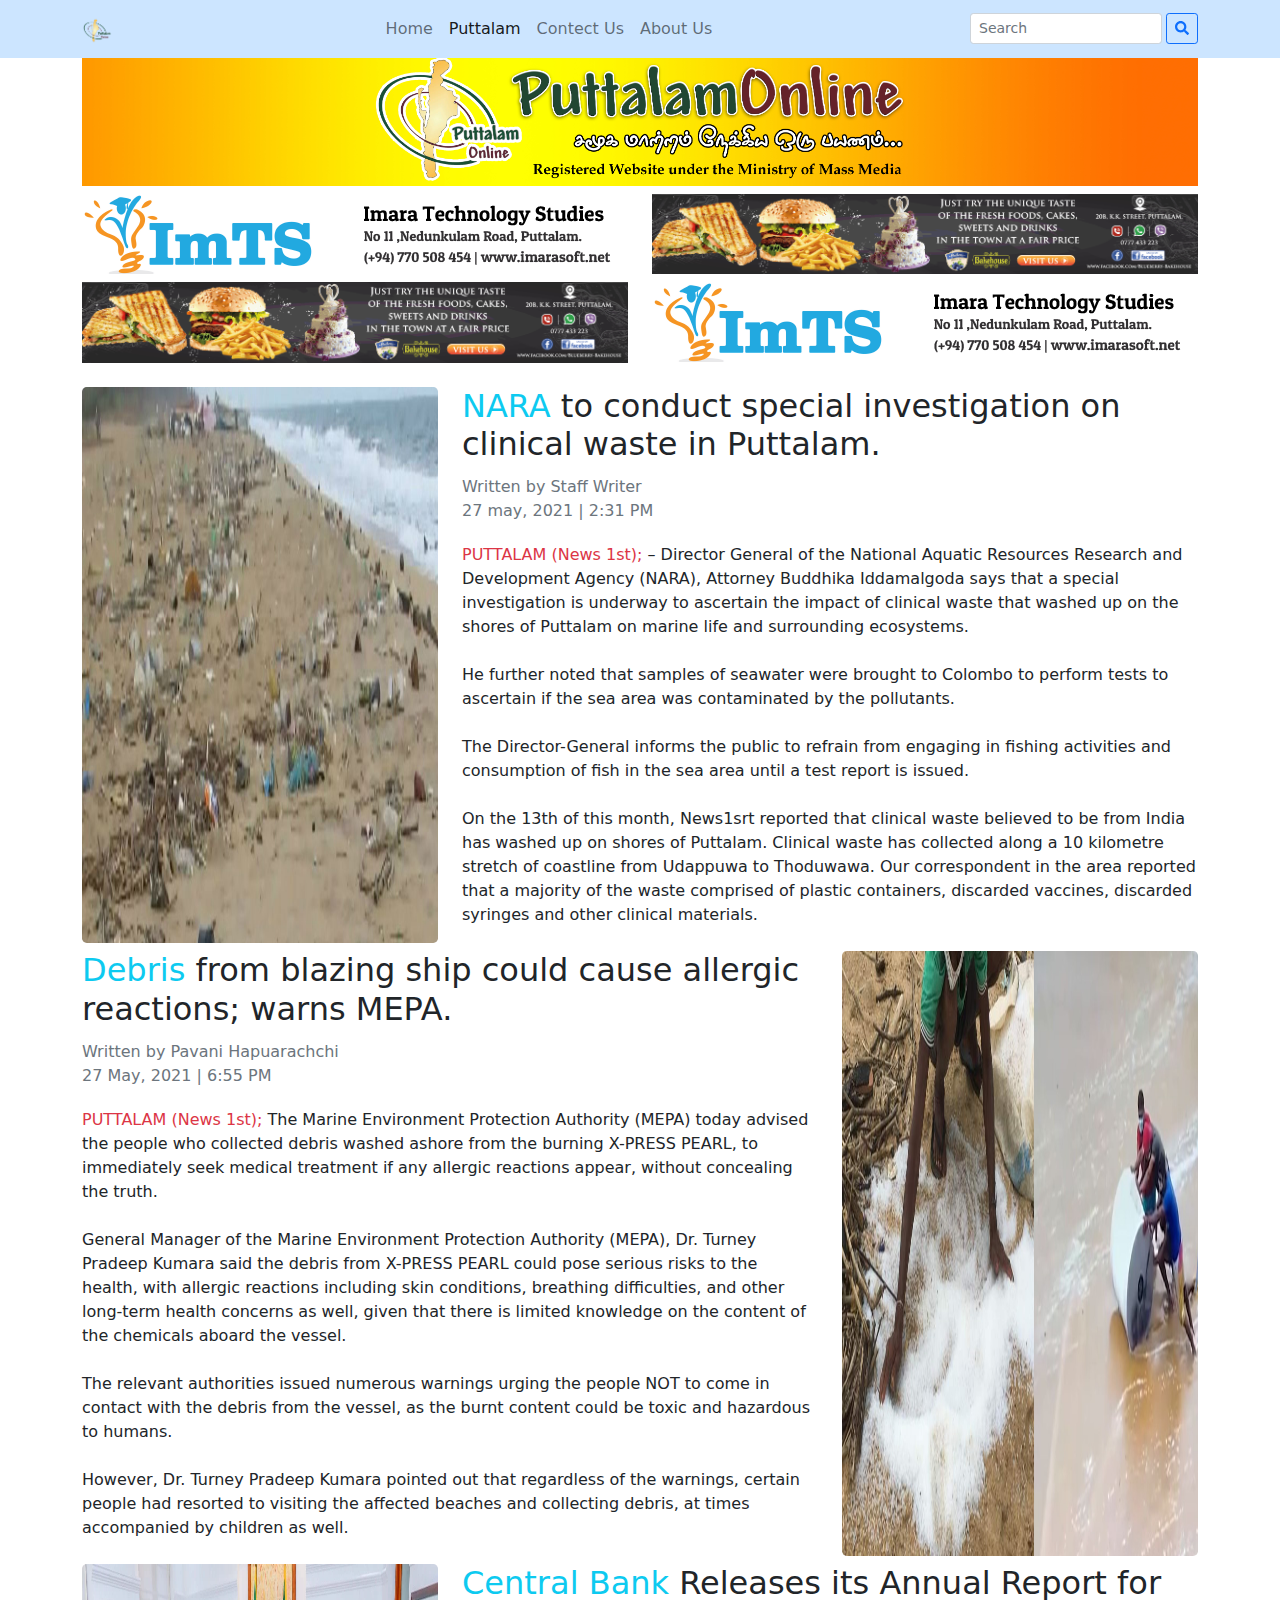
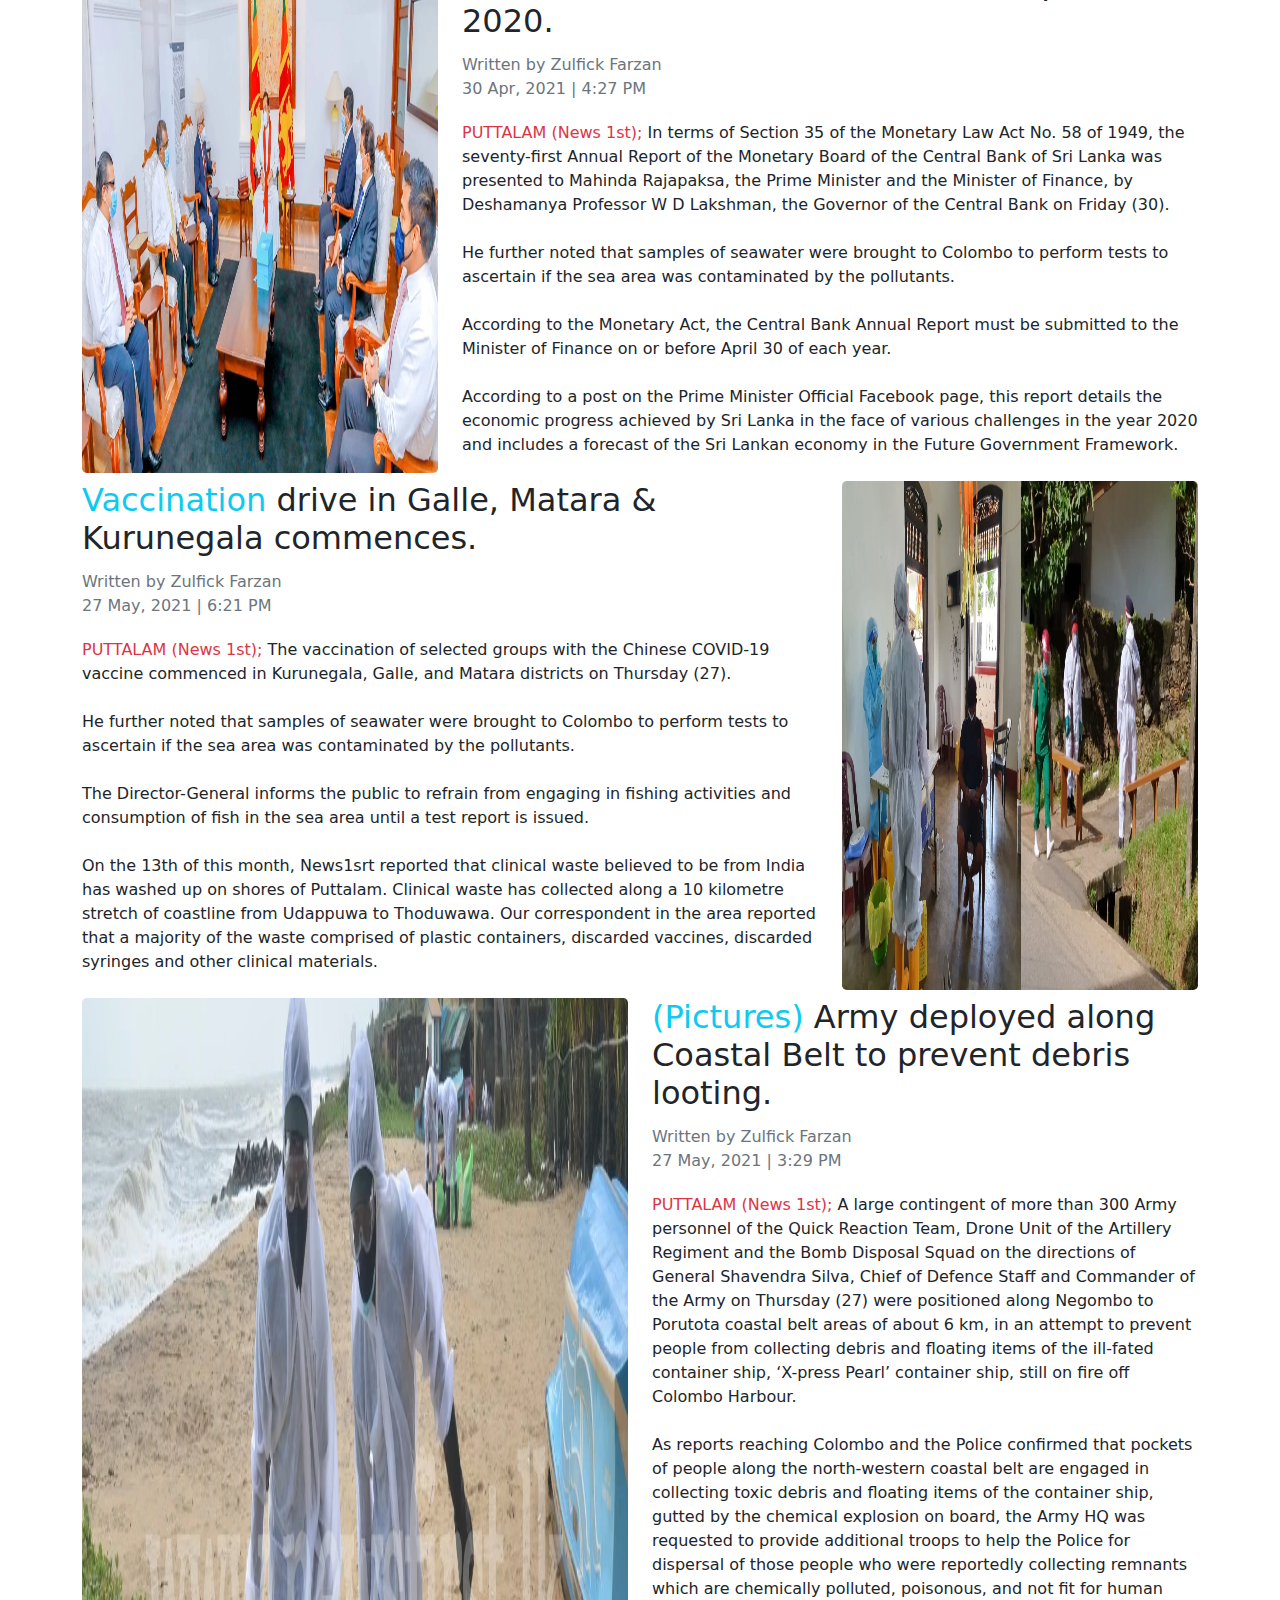
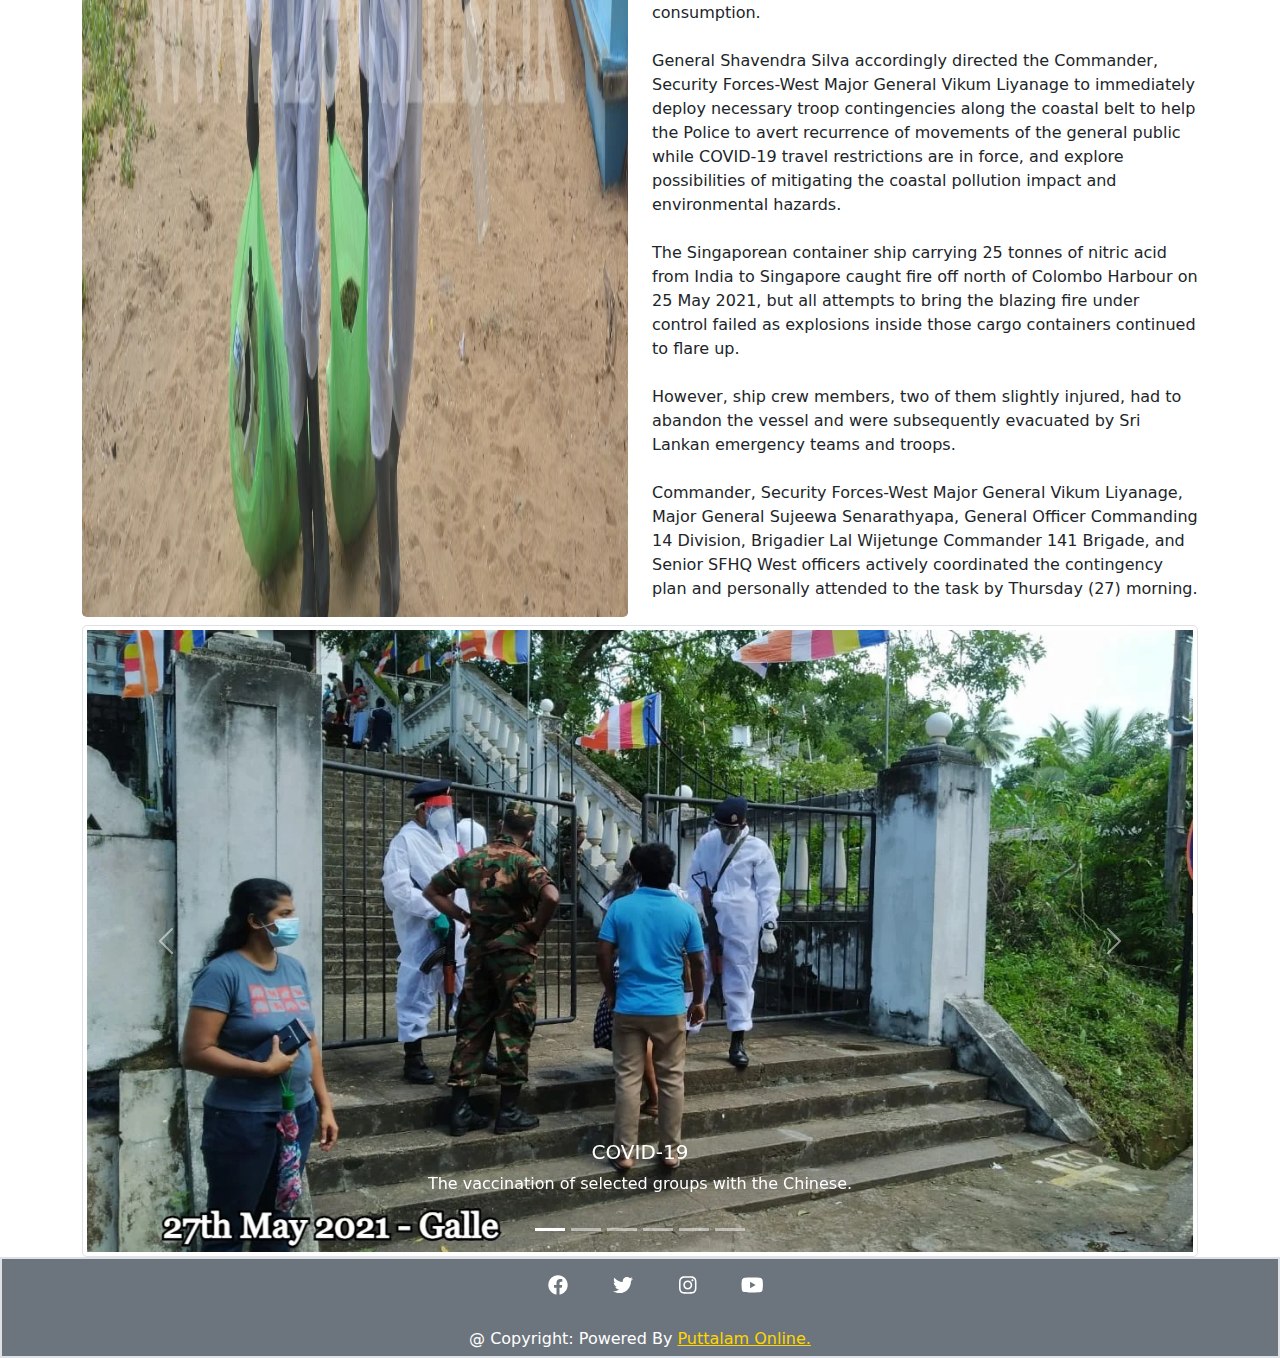
<file: puttalam.html>
<!DOCTYPE html>
<html lang="en">

<head>
    <meta charset="UTF-8">
    <meta http-equiv="X-UA-Compatible" content="IE=edge">
    <meta name="viewport" content="width=device-width, initial-scale=1.0">
    <title>Puttalam Online - Puttalam</title>
    <!-- Favicon -->
    <link rel="icon" href="assets/img/logo.png">
    <!-- Custom Css -->
    <link rel="stylesheet" href="assets/css/puttalam.css">
    <!-- Bootstrap Css -->
    <link rel="stylesheet" href="assets/plugins/bootstrap-5.0.1-dist/css/bootstrap.min.css">
    <!-- Font Awesome Css -->
    <link rel="stylesheet" href="assets/plugins/fontawesome-free-5.15.3-web/css/all.min.css">
</head>

<body>
    <!-- Navbar Start -->
    <header>
        <nav class="navbar fixed-top navbar-expand-lg navbar-light" style="background-color: #CCE5FF;">
            <div class="container-md">
                <!-- Right Site Logo -->
                <a class="navbar-brand" href="index.html"><img src="assets/img/logo.png" alt="logo" width="30"
                        height="30"></a>
                <!-- Menu Button -->
                <button class="navbar-toggler" type="button" data-bs-toggle="collapse"
                    data-bs-target="#navbarNavAltMarkup" aria-controls="navbarNavAltMarkup" aria-expanded="false"
                    aria-label="Toggle navigation">
                    <span class="navbar-toggler-icon"></span>
                </button>
                <!-- Menu List -->
                <div class="collapse navbar-collapse" id="navbarNavAltMarkup">
                    <div class="navbar-nav mx-auto mb-1 mb-lg-0">
                        <a class="nav-link" aria-current="page" href="index.html">Home</a>
                        <a class="nav-link active" href="puttalam.html">Puttalam</a>
                        <a class="nav-link" href="contect.html">Contect Us</a>
                        <a class="nav-link enable" href="about.html" tabindex="-1" aria-enable="true">About Us</a>
                    </div>
                    <!-- Search Button -->
                    <form class="d-flex">
                        <input class="form-control me-1 btn-sm" type="search" placeholder="Search" aria-label="Search">
                        <button class="btn btn-outline-primary btn-sm" type="submit"><i
                                class="fas fa-search"></i></button>
                    </form>
                </div>
            </div>
        </nav>
    </header>
    <!-- End Navbar -->

    <!-- Banner Section Start -->
    <div class="container-md">
        <div class="row">
            <div class="col-sm-12">
                <img src="assets/img/mainbanner.jpg" id="main" class="img-fluid" alt="Banner">
            </div>
        </div>
        <div class="row">
            <div class="col-sm-6 mt-2">
                <img src="assets/img/img1.png" class="img-fluid" alt="Banner">
            </div>
            <div class="col-sm-6 mt-2">
                <img src="assets/img/img2.gif" class="img-fluid" alt="Banner">
            </div>
        </div>
        <div class="row">
            <div class="col-sm-6 mt-2">
                <img src="assets/img/img2.gif" class="img-fluid" alt="Banner">
            </div>
            <div class="col-sm-6 mt-2">
                <img src="assets/img/img1.png" class="img-fluid" alt="Banner">
            </div>
        </div>
    </div>
    <!-- End Banner Section -->

    <!-- Puttalam News Start -->
    <div class="container-md mt-4">
        <!-- Row 1 -->
        <div class="row">
            <!-- Image -->
            <div class="col-md-4 col-sm-12">
                <img class="rounded-3" src="assets/img/background img1.jpg" width="100%" height="100%" alt="back img">
            </div>
            <!-- Content -->
            <div class="col-md-8 col-sm-12">
                <h2><span class="text-info">NARA</span> to conduct special investigation on clinical waste in Puttalam.
                </h2>
                <span class="text-muted float-start mt-1">Written by Staff Writer<br>27 may, 2021 | 2:31 PM</span>
                <br><br><br>
                <p><span class="text-danger">PUTTALAM (News 1st);</span> – Director General of the National Aquatic
                    Resources Research and Development Agency (NARA), Attorney Buddhika Iddamalgoda says that a special
                    investigation is underway to ascertain the impact of clinical waste that washed up on the shores of
                    Puttalam on marine life and surrounding ecosystems.<br><br>He further noted that samples of seawater
                    were brought to Colombo to perform tests to ascertain if the sea area was contaminated by the
                    pollutants.<br><br>The Director-General informs the public to refrain from engaging in fishing
                    activities and consumption of fish in the sea area until a test report is issued.<br><br>On the 13th
                    of this month, News1srt reported that clinical waste believed to be from India has washed up on
                    shores of Puttalam. Clinical waste has collected along a 10 kilometre stretch of coastline from
                    Udappuwa to Thoduwawa. Our correspondent in the area reported that a majority of the waste comprised
                    of plastic containers, discarded vaccines, discarded syringes and other clinical materials.</p>
            </div>
        </div>
        <!-- Row 2 -->
        <div class="row mt-2">
            <!-- Content -->
            <div class="col-md-8 col-sm-12">
                <h2><span class="text-info">Debris</span> from blazing ship could cause allergic reactions; warns MEPA.
                </h2>
                <span class="text-muted float-start mt-1">Written by Pavani Hapuarachchi<br>27 May, 2021 | 6:55
                    PM</span>
                <br><br><br>
                <p><span class="text-danger">PUTTALAM (News 1st);</span> The Marine Environment Protection Authority
                    (MEPA) today
                    advised the people who collected debris washed ashore from the burning X-PRESS PEARL, to immediately
                    seek medical
                    treatment if any allergic reactions appear, without concealing the truth.<br><br>General Manager of
                    the Marine
                    Environment Protection Authority (MEPA), Dr. Turney Pradeep Kumara said the debris from X-PRESS
                    PEARL could pose
                    serious risks to the health, with allergic reactions including skin conditions, breathing
                    difficulties, and other
                    long-term health concerns as well, given that there is limited knowledge on the content of the
                    chemicals aboard the
                    vessel.<br><br>The relevant authorities issued numerous warnings urging the people NOT to come in
                    contact with the
                    debris from the vessel, as the burnt content could be toxic and hazardous to humans.<br><br>However,
                    Dr. Turney
                    Pradeep Kumara pointed out that regardless of the warnings, certain people had resorted to visiting
                    the affected
                    beaches and collecting debris, at times accompanied by children as well.</p>
            </div>
            <!-- Image -->
            <div class="col-md-4 col-sm-12">
                <img class="rounded-3" src="assets/img/background img2.jpg" width="100%" height="100%" alt="back img">
            </div>
        </div>
        <!-- Row 3 -->
        <div class="row mt-2">
            <!-- Image -->
            <div class="col-md-4 col-sm-12">
                <img class="rounded-3" src="assets/img/background img3.webp" width="100%" height="100%" alt="back img">
            </div>
            <!-- Content -->
            <div class="col-md-8 col-sm-12">
                <h2><span class="text-info">Central Bank</span> Releases its Annual Report for 2020.
                </h2>
                <span class="text-muted float-start mt-1">Written by Zulfick Farzan<br>30 Apr, 2021 | 4:27 PM</span>
                <br><br><br>
                <p><span class="text-danger">PUTTALAM (News 1st);</span> In terms of Section 35 of the Monetary Law Act
                    No. 58 of 1949, the seventy-first Annual Report of the Monetary Board of the Central Bank of Sri
                    Lanka was presented to Mahinda Rajapaksa, the Prime Minister and the Minister of Finance, by
                    Deshamanya Professor W D Lakshman, the Governor of the Central Bank on Friday (30).<br><br>He
                    further noted that samples of seawater
                    were brought to Colombo to perform tests to ascertain if the sea area was contaminated by the
                    pollutants.<br><br>According to the Monetary Act, the Central Bank Annual Report must be submitted
                    to the Minister of Finance on or before April 30 of each year.<br><br>According to a post on the
                    Prime Minister Official Facebook page, this report details the economic progress achieved by Sri
                    Lanka in the face of various challenges in the year 2020 and includes a forecast of the Sri Lankan
                    economy in the Future Government Framework.</p>
            </div>
        </div>
        <!-- Row 4 -->
        <div class="row mt-2">
            <!-- Content -->
            <div class="col-md-8 col-sm-12">
                <h2><span class="text-info">Vaccination</span> drive in Galle, Matara & Kurunegala commences.
                </h2>
                <span class="text-muted float-start mt-1">Written by Zulfick Farzan<br>27 May, 2021 | 6:21 PM</span>
                <br><br><br>
                <p><span class="text-danger">PUTTALAM (News 1st);</span> The vaccination of selected groups with the
                    Chinese COVID-19 vaccine commenced in Kurunegala, Galle, and Matara districts on Thursday
                    (27).<br><br>He further noted that samples of seawater
                    were brought to Colombo to perform tests to ascertain if the sea area was contaminated by the
                    pollutants.<br><br>The Director-General informs the public to refrain from engaging in fishing
                    activities and consumption of fish in the sea area until a test report is issued.<br><br>On the 13th
                    of this month, News1srt reported that clinical waste believed to be from India has washed up on
                    shores of Puttalam. Clinical waste has collected along a 10 kilometre stretch of coastline from
                    Udappuwa to Thoduwawa. Our correspondent in the area reported that a majority of the waste comprised
                    of plastic containers, discarded vaccines, discarded syringes and other clinical materials.</p>
            </div>
            <!-- Image -->
            <div class="col-md-4 col-sm-12">
                <img class="rounded-3" src="assets/img/background img4.webp" width="100%" height="100%" alt="back img">
            </div>
        </div>
        <!-- Row 5 -->
        <div class="row mt-2">
            <!-- Image -->
            <div class="col-md-6 col-sm-12">
                <img class="rounded-3" src="assets/img/background img5.webp" width="100%" height="100%" alt="back img">
            </div>
            <!-- Content -->
            <div class="col-md-6 col-sm-12">
                <h2><span class="text-info">(Pictures) </span> Army deployed along Coastal Belt to prevent debris
                    looting.
                </h2>
                <span class="text-muted float-start mt-1">Written by Zulfick Farzan<br>27 May, 2021 | 3:29 PM</span>
                <br><br><br>
                <p><span class="text-danger">PUTTALAM (News 1st);</span> A large contingent of more than 300 Army
                    personnel of the Quick Reaction Team, Drone Unit of the Artillery Regiment and the Bomb Disposal
                    Squad on the directions of General Shavendra Silva, Chief of Defence Staff and Commander of the Army
                    on Thursday (27) were positioned along Negombo to Porutota coastal belt areas of about 6 km, in an
                    attempt to prevent people from collecting debris and floating items of the ill-fated container ship,
                    ‘X-press Pearl’ container ship, still on fire off Colombo Harbour.<br><br>As reports reaching
                    Colombo and the Police confirmed that pockets of people along the north-western coastal belt are
                    engaged in collecting toxic debris and floating items of the container ship, gutted by the chemical
                    explosion on board, the Army HQ was requested to provide additional troops to help the Police for
                    dispersal of those people who were reportedly collecting remnants which are chemically polluted,
                    poisonous, and not fit for human consumption.<br><br>General Shavendra Silva accordingly directed
                    the Commander, Security Forces-West Major General Vikum Liyanage to immediately deploy necessary
                    troop contingencies along the coastal belt to help the Police to avert recurrence of movements of
                    the general public while COVID-19 travel restrictions are in force, and explore possibilities of
                    mitigating the coastal pollution impact and environmental hazards.<br><br>The Singaporean container
                    ship carrying 25 tonnes of nitric acid from India to Singapore caught fire off north of Colombo
                    Harbour on 25 May 2021, but all attempts to bring the blazing fire under control failed as
                    explosions inside those cargo containers continued to flare up.<br><br>However, ship crew members,
                    two of them slightly injured, had to abandon the vessel and were subsequently evacuated by Sri
                    Lankan emergency teams and troops.<br><br>Commander, Security Forces-West Major General Vikum
                    Liyanage, Major General Sujeewa Senarathyapa, General Officer Commanding 14 Division, Brigadier Lal
                    Wijetunge Commander 141 Brigade, and Senior SFHQ West officers actively coordinated the contingency
                    plan and personally attended to the task by Thursday (27) morning.</p>
            </div>
        </div>
        <!-- Row 6 -->
        <div class="row mt-2">
            <div class="col-md-12 col-sm-12">
                <!-- News Carousel Start -->
                <div id="carouselExampleCaptions" class="carousel slide" data-bs-ride="carousel">
                    <!-- Indicators Button -->
                    <div class="carousel-indicators">
                        <button type="button" data-bs-target="#carouselExampleCaptions" data-bs-slide-to="0"
                            class="active" aria-current="true" aria-label="Slide 1"></button>
                        <button type="button" data-bs-target="#carouselExampleCaptions" data-bs-slide-to="1"
                            aria-label="Slide 2"></button>
                        <button type="button" data-bs-target="#carouselExampleCaptions" data-bs-slide-to="2"
                            aria-label="Slide 3"></button>
                        <button type="button" data-bs-target="#carouselExampleCaptions" data-bs-slide-to="3"
                            aria-label="Slide 4"></button>
                        <button type="button" data-bs-target="#carouselExampleCaptions" data-bs-slide-to="4"
                            aria-label="Slide 5"></button>
                        <button type="button" data-bs-target="#carouselExampleCaptions" data-bs-slide-to="5"
                            aria-label="Slide 6"></button>
                    </div>
                    <!-- Inner -->
                    <div class="carousel-inner rounded-3 img-thumbnail">
                        <!-- Carousel 1 -->
                        <div class="carousel-item active">
                            <img src="assets/img/carousel img1.webp" class="d-block w-100" alt="...">
                            <div class="carousel-caption d-none d-md-block">
                                <h5>COVID-19</h5>
                                <p>The vaccination of selected groups with the Chinese.</p>
                            </div>
                        </div>
                        <!-- Carousel 2 -->
                        <div class="carousel-item">
                            <img src="assets/img/carousel img2.webp" class="d-block w-100" alt="...">
                            <div class="carousel-caption d-none d-md-block">
                                <h5>COVID-19</h5>
                                <p>The vaccination of selected groups with the Chinese.</p>
                            </div>
                        </div>
                        <!-- Carousel 3 -->
                        <div class="carousel-item">
                            <img src="assets/img/carousel img3.webp" class="d-block w-100" alt="...">
                            <div class="carousel-caption d-none d-md-block">
                                <h5>COVID-19</h5>
                                <p>The vaccination of selected groups with the Chinese.</p>
                            </div>
                        </div>
                        <!-- Carousel 4 -->
                        <div class="carousel-item">
                            <img src="assets/img/carousel img4.webp" class="d-block w-100" alt="...">
                            <div class="carousel-caption d-none d-md-block">
                                <h5>COVID-19</h5>
                                <p>The vaccination of selected groups with the Chinese.</p>
                            </div>
                        </div>
                        <!-- Carousel 5 -->
                        <div class="carousel-item">
                            <img src="assets/img/carousel img5.webp" class="d-block w-100" alt="...">
                            <div class="carousel-caption d-none d-md-block">
                                <h5>COVID-19</h5>
                                <p>The vaccination of selected groups with the Chinese.</p>
                            </div>
                        </div>
                        <!-- Carousel 6 -->
                        <div class="carousel-item">
                            <img src="assets/img/carousel img6.jpg" class="d-block w-100" alt="...">
                            <div class="carousel-caption d-none d-md-block">
                                <h5>COVID-19</h5>
                                <p>The vaccination of selected groups with the Chinese.</p>
                            </div>
                        </div>
                    </div>
                    <!-- Previous & Next  -->
                    <button class="carousel-control-prev" type="button" data-bs-target="#carouselExampleCaptions"
                        data-bs-slide="prev">
                        <span class="carousel-control-prev-icon" aria-hidden="true"></span>
                        <span class="visually-hidden">Previous</span>
                    </button>
                    <button class="carousel-control-next" type="button" data-bs-target="#carouselExampleCaptions"
                        data-bs-slide="next">
                        <span class="carousel-control-next-icon" aria-hidden="true"></span>
                        <span class="visually-hidden">Next</span>
                    </button>
                </div>
                <!-- End News Carousel -->
            </div>
        </div>
    </div>
    <!-- End News Puttalam -->

    <!-- Footer Start -->
    <footer class="bg-secondary text-white">
        <div class="border border-top-primary border border-2">
            <div class="container-md">
                <!-- Social Media Links -->
                <div class="row">
                    <div class="col-12 text-center">
                        <ul>
                            <li class="d-inline-block m-1 btn-lg"><a class="text-white" href="#"><i
                                        class="fab fa-facebook"></i></a>
                            </li>
                            <li class="d-inline-block m-1 btn-lg"><a class="text-white" href="#"><i
                                        class="fab fa-twitter"></i></a>
                            </li>
                            <li class="d-inline-block m-1 btn-lg"><a class="text-white" href="#"><i
                                        class="fab fa-instagram"></i></a>
                            </li>
                            <li class="d-inline-block m-1 btn-lg"><a class="text-white" href="#"><i
                                        class="fab fa-youtube"></i></a>
                            </li>
                        </ul>
                    </div>
                </div>
                <!-- Copyright Section -->
                <div class="row">
                    <div class="col-12 text-center">
                        <h6>@ Copyright: Powered By
                            <a href="about.html" style="color: gold;">
                                Puttalam Online.
                            </a>
                        </h6>
                    </div>
                </div>
            </div>
        </div>
    </footer>
    <!-- End Footer -->


    <!-- Custom Js -->
    <script src="assets/js/puttalam.js"></script>
    <!-- Bootstrap Js -->
    <script src="assets/plugins/bootstrap-5.0.1-dist/js/bootstrap.min.js"></script>
    <!-- Font Awesome Js -->
    <script src="assets/plugins/fontawesome-free-5.15.3-web/js/all.min.js"></script>
</body>

</html>
</file>
<file: assets/css/index.css>
#main{
    margin-top: 52px;
}
</file>
<file: assets/css/contect.css>
.mapouter {
    position: relative;
    text-align: right;
    height: 500px;
    width: 600px;
}
.gmap_canvas {
    overflow: hidden;
    background: none !important;
    height: 500px;
    width: 600px;
}
</file>
<file: assets/css/puttalam.css>
#main{
    margin-top: 52px;
}
</file>
